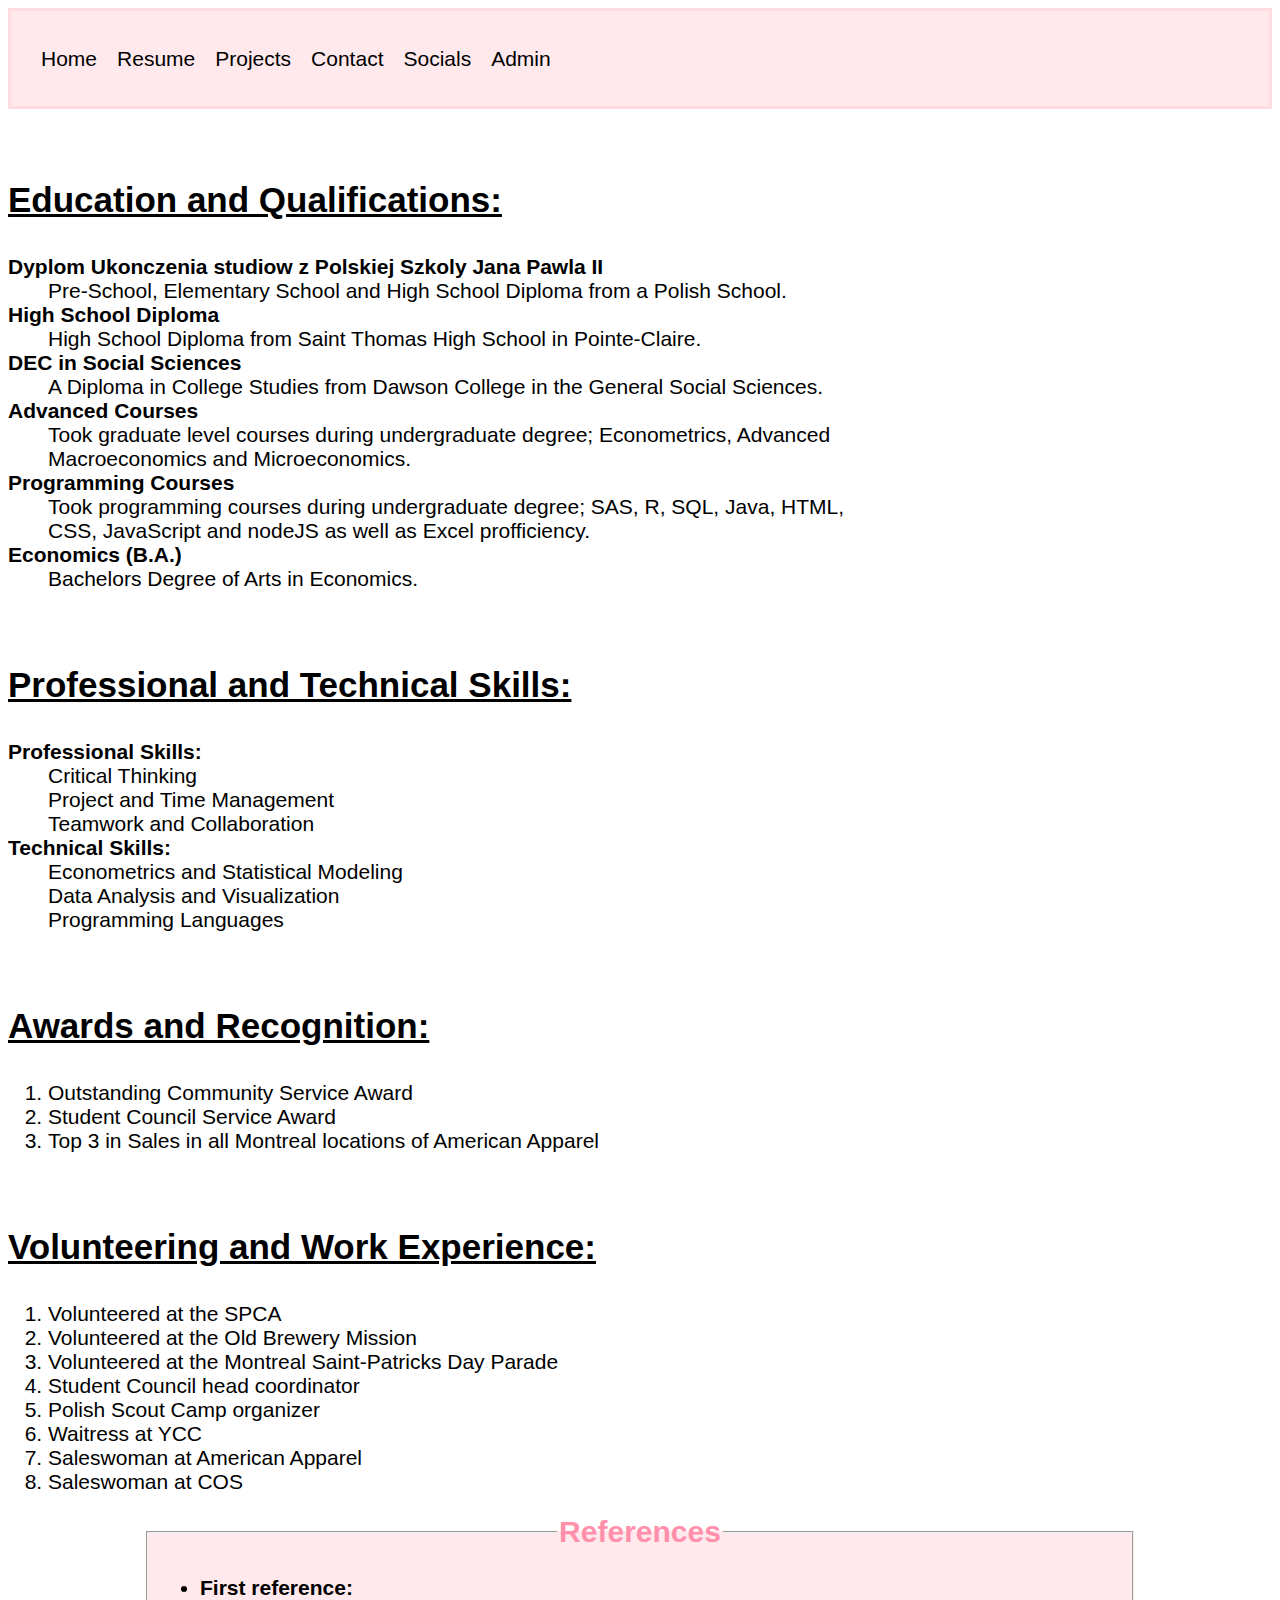
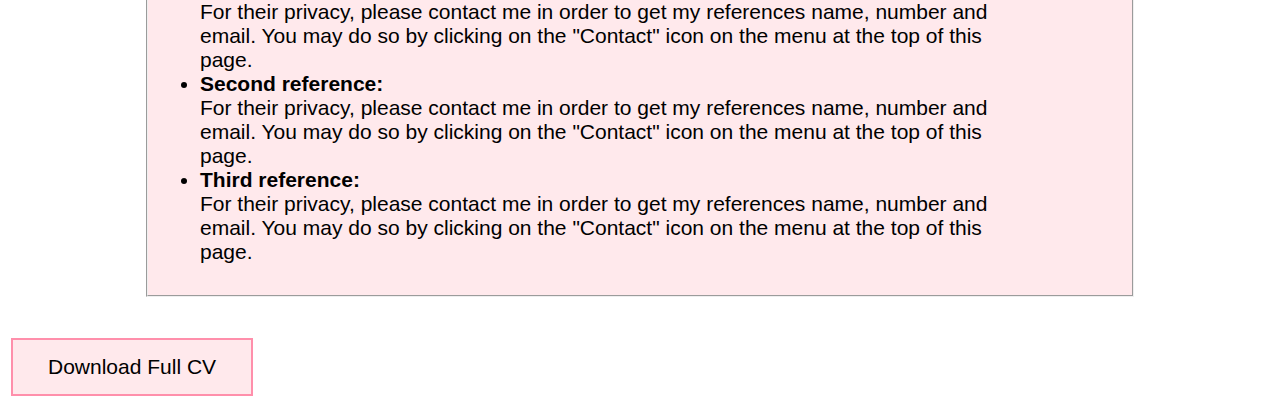
<file: resume.html>
<!--______________________________________________________________________________________
Student Name: Martha Mrozek
Student I.D.: 40180784

Course Code: SOEN-287 (Section S)
Course Title: Web Programming
Semester: Winter 2024
Due: Friday, February 09 2024

Instructor: Dr. Bonaventure Molokwu
Assesment Title: Assignment 01
______________________________________________________________________________________-->
<!--Resume Page-->
<!--THIS PAGE IS VALIDATED USING: HTML 4.01 Transitional-->
<!DOCTYPE html>
<head>
    <meta http-equiv="Content-Type" content="text/html; charset=utf-8">
    <meta name="viewport" content="width=device-width, initial-scale=1.0">
    <meta name="description" content="Martha Mrozek's Personal Website's Resume. 
        Includes Martha Mrozek's; education,qualifications,skills,recognition,experience,references and CV.">
    <meta name="author" content="Martha Mrozek">
    <meta name="keywords" content="CV, curriculum vitae, resume,  Economics Graduate CV, Concordia University Graduate, Martha Mrozek">
    <title>Resume - Martha Mrozek</title>
    <link rel="stylesheet" href="style.css">

    <style type="text/css">
    /*Creating the style formatting for anything that will be left aligned*/
    .left-align {
        text-align: left;
        font-size: 21px;
        max-width: 40em;
        color: black;
        font-family: "Arial", Helvetica, sans-serif;
    }
    /*Creating styling for the <dt> tag to create a more easy reading experience*/
    dt {
        font-weight: bold;
    }
    /*Creating styling for <h3> tag to always be underlined*/
    h3 {
        text-decoration: underline;
        text-align: left;
        font-size: 35px;
        max-width: 40em;
        color: black;
        font-family: "Arial", Helvetica, sans-serif;
    }
    /*Creating the "button" class to link CV*/
    .button_cv {
        border: none;
        color: #ffe9ec;
        font-family: "Arial Black", Helvetica, sans-serif;
        padding: 15px 35px;
        text-align: center;
        text-decoration: none;
        display: inline-block;
        font-size: 21px;
        margin: 5px 3px;
        transition-duration: 0.4s;
        cursor: pointer;
    }
    /*Creating class "button1" to format the colours of the CV button*/
    .button_cv1 {
        background-color: #ffe9ec; 
        color: black; 
        font-family: "Arial Black", Helvetica, sans-serif;
        border: 2px solid #ff8fab;
    }
    /*Creating class "button1" to format the colours of the CV button when user hovers over the button*/
    .button_cv1:hover {
        background-color: #ff8fab;
        color: #fff0f3;
        font-family: "Arial Black", Helvetica, sans-serif;
    }
    </style>
</head>
<body>
    <!--Creating the webpage layout following Style-A-->
    <div class="menu">
        <a class="active" href="index.html">Home</a>
        <a href="resume.html">Resume</a>
        <a href="projects.html">Projects</a>
        <a href="contact.html">Contact</a>
        <a href="social.html">Socials</a>
        <a href="admin.html">Admin</a>
    </div>
    <br><br>
    <!--Creating a Description List depicting Martha Mrozek's chronological education and respective qualifications-->
    <h3>Education and Qualifications:</h3>
    <dl class="left-align">
            <dt>Dyplom Ukonczenia studiow z Polskiej Szkoly Jana Pawla II</dt>
                <dd>Pre-School, Elementary School and High School Diploma from a Polish School.</dd>
            <dt>High School Diploma</dt>
                <dd>High School Diploma from Saint Thomas High School in Pointe-Claire.</dd>
            <dt>DEC in Social Sciences</dt>
                <dd>A Diploma in College Studies from Dawson College in the General Social Sciences.</dd>
             <dt>Advanced Courses</dt>
                <dd>Took graduate level courses during undergraduate degree; Econometrics, Advanced Macroeconomics and Microeconomics.</dd>
            <dt>Programming Courses</dt>
                <dd>Took programming courses during undergraduate degree; SAS, R, SQL, Java, HTML, CSS, JavaScript and nodeJS as well as Excel profficiency.</dd>
            <dt>Economics (B.A.)</dt>
                <dd>Bachelors Degree of Arts in Economics.</dd>
    </dl><br>
    <!--Creating a Description List depicting Martha Mrozek's Professional and Technical Skills-->
    <h3>Professional and Technical Skills:</h3>
    <dl class="left-align">
            <dt>Professional Skills:</dt>
                <dd>Critical Thinking</dd>
                <dd>Project and Time Management</dd>
                <dd>Teamwork and Collaboration</dd>
            <dt>Technical Skills:</dt>
                <dd>Econometrics and Statistical Modeling</dd>
                <dd>Data Analysis and Visualization</dd>
                <dd>Programming Languages</dd>
    </dl><br>
    <!--Creating an ordered list for awards and recognition--> 
    <h3>Awards and Recognition:</h3>
    <ol class="left-align">
        <li>Outstanding Community Service Award</li>
        <li>Student Council Service Award</li>            
        <li>Top 3 in Sales in all Montreal locations of American Apparel</li>
    </ol><br>  
<!--Creating an ordered list of work experience--> 
<h3>Volunteering and Work Experience:</h3>
    <ol class="left-align">
        <li>Volunteered at the SPCA</li>
        <li>Volunteered at the Old Brewery Mission</li>
        <li>Volunteered at the Montreal Saint-Patricks Day Parade</li>
        <li>Student Council head coordinator</li>
        <li>Polish Scout Camp organizer</li>
        <li>Waitress at YCC</li>
        <li>Saleswoman at American Apparel</li> 
        <li>Saleswoman at COS</li>           
    </ol>
<!--Using the fieldset tag to make a list of referees-->
    <fieldset class="legend fieldset_l">
        <legend>References</legend>
        <div class="left-align">
            <ul>
                <li>
                    <b>First reference:</b><br>
                    For their privacy, please contact me in order to get my references name, number and email. You may do so by clicking on the "Contact" icon on the menu at the top of this page. 
                </li>
                <li>
                    <b>Second reference:</b><br>
                    For their privacy, please contact me in order to get my references name, number and email. You may do so by clicking on the "Contact" icon on the menu at the top of this page. 
                </li>
                <li>
                    <b>Third reference:</b><br>
                    For their privacy, please contact me in order to get my references name, number and email. You may do so by clicking on the "Contact" icon on the menu at the top of this page.                </li>
            </ul>
        </div>
</fieldset>
<br><br> 
    <!--Creating a conspicuous button labeled: "Download CV" **this renders an error, you cant have button inside <a>
    <a
        href="MarthaMrozekCV(English).pdf"
        title="The curriculum vitae of Martha Mrozek in English, last updated Early 2019.">
        <button>Download Full CV</button>
    </a>
    <br><br>-->
    <!--Trying to create a aesthetic and more consipucous button that downloads the CV onto the users device while rendering no errors-->
    <form method="get" action="MarthaMrozekCV(English).pdf">
        <button type="submit" class="button_cv button_cv1">Download Full CV</button>
     </form>
</body>
</html>
</file>
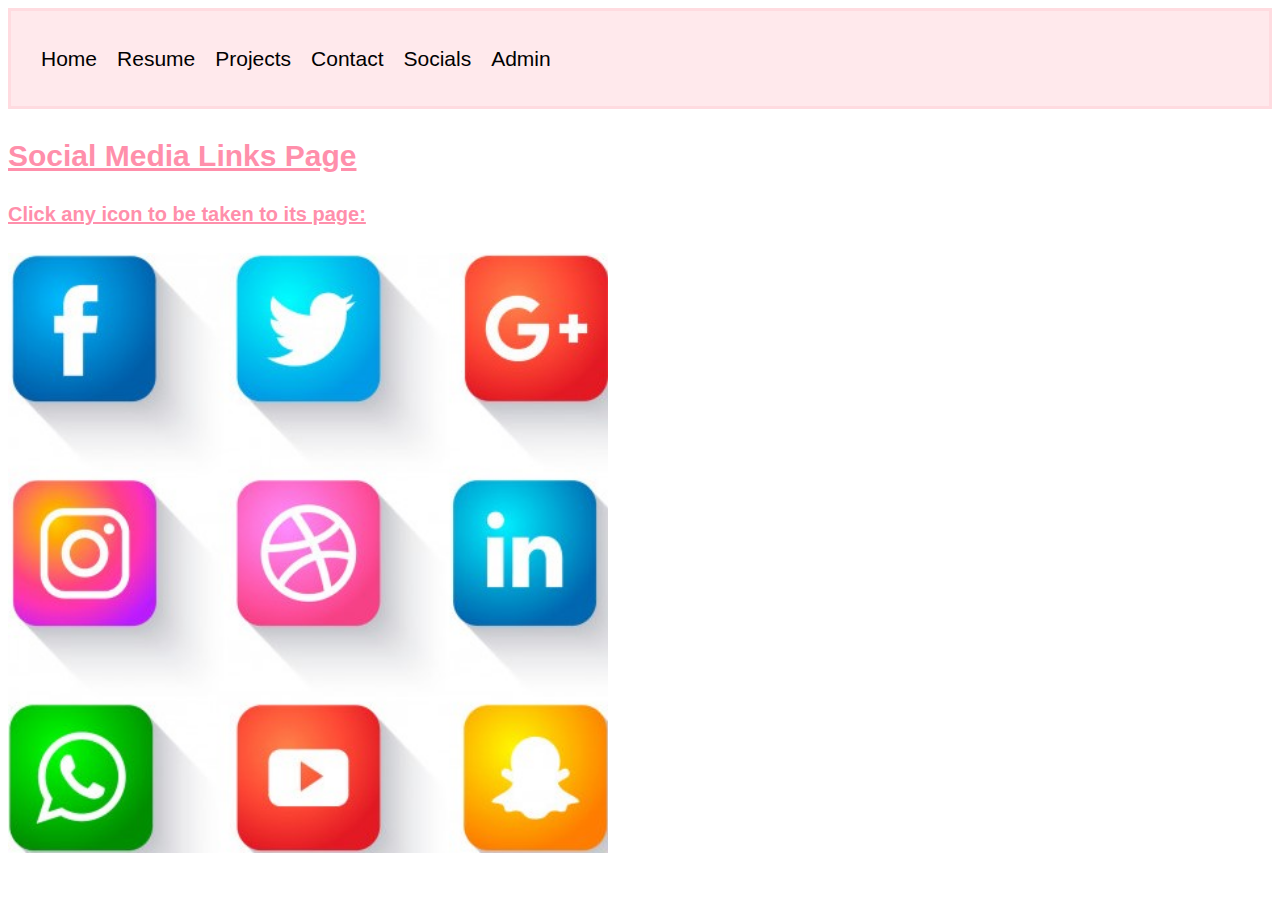
<file: social.html>
<!--______________________________________________________________________________________
Student Name: Martha Mrozek
Student I.D.: 40180784

Course Code: SOEN-287 (Section S)
Course Title: Web Programming
Semester: Winter 2024
Due: Friday, February 09 2024

Instructor: Dr. Bonaventure Molokwu
Assesment Title: Assignment 01
______________________________________________________________________________________-->
<!--Social Media Page-->
<!--THIS PAGE IS VALIDATED USING: HTML 4.01 Transitional-->
<!DOCTYPE html>
<head>
    <meta http-equiv="Content-Type" content="text/html; charset=utf-8">
    <meta name="viewport" content="width=device-width, initial-scale=1.0">
    <meta name="description" content="Martha Mrozek's Social Media Links. 
        Includes links to popular social media pages.">
    <meta name="author" content="Martha Mrozek">
    <meta name="keywords" content="CV, Martha Mrozek, Social Media, facebook, instagram, linkedin, twitter, google plus, dribble, whatsapp, youtube, snapchat">
    <title>Social Medias - Martha Mrozek</title>

    <style type="text/css">
        /*Creating a menu class to style the background of my banner menu layout*/
        .menu {
            overflow: scroll;
            font-family: "Arial", Helvetica, sans-serif;
            font-size: 21px;
            background-color: #ffe9ec;
            border: 3px solid #ffdbe0;
            padding-top: 20px;
            padding-left: 20px;
            padding-left: 20px;
            padding-bottom: 20px;
        }
        /*Creating the styling for the hyperlinks on the menu that use the <a> tag*/
        .menu a {
            float: left;
            color: black;
            text-align: center;
            padding-left: 10px;
            padding-right: 10px;
            padding-top: 15px;
            padding-bottom: 15px;
            border-radius: 5px;
            text-decoration: none;
            font-size: 21px; 
            line-height: 25px;   
        }
        /*Creating the styling for the menu hyperlinks when a mouse is hovering over each of the links*/
        .menu a:hover {
            background-color: #ffdbe0;
            padding-left: 10px;
            padding-right: 10px;
            padding-top: 10px;
            padding-bottom: 10px;
            color: black;
        }
        /*Creating the styling for the <h3> tag*/
        h3 {
            text-align: left;
            font-weight: bold;
            color:#ff8fab;
            text-decoration: underline;
            font-size: 30px;
            font-family: "Arial", Helvetica, sans-serif;
            max-width: 45em;
        }
        /*Creating the styling for the <h4> tag*/
            h4 {
            text-align: left;
            font-weight: bold;
            color:#ff8fab;
            text-decoration: underline;
            font-size: 20px;
            font-family: "Arial", Helvetica, sans-serif;
            max-width: 45em;
        }
    </style>
</head>
<body>
    <!--Creating the webpage layout following Style-A-->
    <div class="menu">
        <a class="active" href="index.html">Home</a>
        <a href="resume.html">Resume</a>
        <a href="projects.html">Projects</a>
        <a href="contact.html">Contact</a>
        <a href="social.html">Socials</a>
        <a href="admin.html">Admin</a>
    </div>
    <!--Creating a webpage header title so that users know what page they are on-->
    <h3>Social Media Links Page</h3> 
    <h4>Click any icon to be taken to its page:</h4>
    <!--Inserting the image file into my website in order to map it to the respective websites later-->
    <img src="social_media_icons.jpg" alt="Social Media Icons for 9 popular websites. The website logo 
    displayed from left to right, top to bottom are: Facebook, X foremerly known as Twitter, Google Plus, 
    Instagram, Dribbble, LinkedIn, WhatsApp, YouTube and Snapchat." width="600" height="600" usemap="#map_socials">
    <map name="map_socials" id="map_socials">
    <!--Linking FIRST ROW of social media logos to their respective website urls-->
        <!--Linking correct logo coordinates to Facebook-->
        <area shape="rect" coords="0,0,150,150"
        href="https://www.facebook.com" alt="This is a link to the log in page for Facebook.">
        <!--Linking correct logo coordinates to  X (Twitter)-->
        <area shape="rect" coords="220,0,375,150"
        href="https://www.twitter.com" alt="This is a link to the log in page for X (formerly known as Twitter).">
        <!--Linking correct logo coordinates to Google since Google+ ceased operating in 2019-->
        <area shape="rect" coords="450,0,600,150"
        href="https://www.google.com" alt="This is a link to the google search engine since Google+ is no longer operating.">  
    <!--Linking SECOND ROW of social media logos to their respective website urls-->         
        <!--Linking correct logo coordinates to Instagram-->
        <area shape="rect" coords="0,220,150,375"
        href="https://www.instagram.com" alt="This is a link to the log in page for Instagram.">
        <!--Linking correct logo coordinates to  Dribbble-->
        <area shape="rect" coords="220,220,375,375"
        href="https://www.dribbble.com" alt="This is a link to the log in page for Dribbble.">
        <!--Linking correct logo coordinates to LinkedIn-->
        <area shape="rect" coords="450,220,600,375"
        href="https://ca.linkedin.com" alt="This is a link to the log in page for LinkedIn.">
    <!--Linking THIRD ROW of social media logos to their respective website urls-->         
        <!--Linking correct logo coordinates to WhatsApp-->
        <area shape="rect" coords="0,450,150,600"
        href="https://www.whatsapp.com" alt="This is a link to the log in page for WhatsApp.">
        <!--Linking correct logo coordinates to YouTube-->
        <area shape="rect" coords="220,450,375,600"
        href="http://tinyurl.com/ye2x566w" alt="You've just been Rick Rolled! 
        (This is a link to the Rick Astley music video for Never Gonna Give You Up)">
        <!--Linking correct logo coordinates to Snapchat-->
        <area shape="rect" coords="450,450,600,600"
        href="https://www.snapchat.com" alt="A link to the Snapchat login page.">                       
    </map>
</body>
</html>
</file>
<file: style.css>
/*______________________________________________________________________________________________
Student I.D.: 40180784

Course Code: SOEN-287 (Section S)
Course Title: Web Programming
Semester: Winter 2024
Due: Friday, February 09 2024

Instructor: Dr. Bonaventure Molokwu
Assesment Title: Assignment 01
________________________________________________________________________________________________*/
/*THIS PAGE IS VALIDATED USING: HTML 4.01 Transitional*/
/* CSS Style code for Martha Mrozek's personal webpage */
/*THIS PAGE IS VALIDATED USING: CSS and CSS Level 3*/
/*______________________________________________________________________________________________*/

/*___________________________________CSS CODE FOR: index.html___________________________________*/
/*Creating a menu class to style the background of my banner menu layout*/
.menu {
    overflow: scroll;
    font-family: "Arial", Helvetica, sans-serif;
    font-size: 21px;
    background-color: #ffe9ec;
    border: 3px solid #ffdbe0;
    padding-top: 20px;
    padding-left: 20px;
    padding-left: 20px;
    padding-bottom: 20px;
}
/*Creating the styling for the hyperlinks on the menu that use the <a> tag*/
.menu a {
    float: left;
    color: black;
    text-align: center;
    padding-left: 10px;
    padding-right: 10px;
    padding-top: 15px;
    padding-bottom: 15px;
    border-radius: 5px;
    text-decoration: none;
    font-size: 21px; 
    line-height: 25px;   
}
/*Creating the styling for the menu hyperlinks when a mouse is hovering over each of the links*/
.menu a:hover {
    background-color: #ffdbe0;
    padding-left: 10px;
    padding-right: 10px;
    padding-top: 10px;
    padding-bottom: 10px;
    color: black;
}
/*Creating a class to style the statement portion of my page and ensuring it is centered*/
.statement {
    text-align: center;
    font-family: "Arial", Helvetica, sans-serif;
    font-size: 21px;
    max-width: 45em;   
}
/*Styling the fieldset tag to ensure it is centered and add personal aesthetic touches*/
.fieldset_c {
    margin:auto;
    background-color: #ffe9ec;
    max-width: 60em;
    text-align: center; 
}
/*Creating the legend class to style the legend of the fieldset tag*/
.legend > legend:first-of-type{
    text-align: center;
    color: #ff8fab;
    font-family: "Arial", Helvetica, sans-serif;
    font-size: 30px;
    font-weight: bold;
    max-width: 50em;            
}
/*Creating the bio class to style the text written for the biography and ensure it is centered*/
.bio {
    text-align: justify;
    font-family: "Arial", Helvetica, sans-serif;
    font-size: 21px;
    max-width: 45em;
}
/*Creating the styling for the <img> tag and ensuring it is centered for the webpage*/
img {
    display: block;
    margin-left: auto;
    margin-right: auto;
    border: 5px solid #ccc;
    border-radius: 10px;
    padding: 10px;
    width: 3000px;
    font-family: "Arial", Helvetica, sans-serif;
 }
 /*__________________________________CSS CODE FOR: resume.html__________________________________*/

/*Creating the styling for the <h3> tag*/
 h3 {
    text-align: left;
    font-weight: bold;
    text-decoration: underline;
    font-size: 30px;
    font-family: "Arial", Helvetica, sans-serif;
    max-width: 45em;
}
/*Styling the fieldset tag to ensure it is to the left and add personal aesthetic touches*/
.fieldset_l {
    margin:auto;
    background-color: #ffe9ec;
    max-width: 60em;
    text-align: left; 
}
    /*Creating the style formatting for anything that will be left aligned*/
    .left-align {
        text-align: left;
        font-size: 21px;
        max-width: 40em;
        color: black;
        font-family: "Arial", Helvetica, sans-serif;
    }
    /*Creating styling for the <dt> tag to create a more easy reading experience*/
    dt {
        font-weight: bold;
    }
    /*Creating styling for <h3> tag to always be underlined
    h3 {
        text-decoration: underline;
    }*/
    /*Creating the "button" class to link CV*/
    .button_cv {
        border: none;
        color: #ffe9ec;
        font-family: "Arial Black", Helvetica, sans-serif;
        padding: 15px 35px;
        text-align: center;
        text-decoration: none;
        display: inline-block;
        font-size: 21px;
        margin: 5px 3px;
        transition-duration: 0.4s;
        cursor: pointer;
    }
    /*Creating class "button1" to format the colours of the CV button*/
    .button_cv1 {
        background-color: #ffe9ec; 
        color: black; 
        font-family: "Arial Black", Helvetica, sans-serif;
        border: 2px solid #ff8fab;
    }
    /*Creating class "button1" to format the colours of the CV button when user hovers over the button*/
    .button_cv1:hover {
        background-color: #ff8fab;
        color: #fff0f3;
        font-family: "Arial Black", Helvetica, sans-serif;
    }
    /*Creating a class called "justified-aligned" to simplify styling text to be justified aligned*/
    .justified-aligned {
        text-align: justify;
    }
    /*Creating styling for the <ol> tag*/
    .projects {
        text-align: justify;
        font-size: 21px;
        color: black;
        font-family: "Arial", Helvetica, sans-serif;
    }

 /*__________________________________CSS CODE FOR: contact.html__________________________________*/
    /*Creating styling for the <body> tag to chnage the font-family to remain consisent accross my webpages*/
    body {
        font-family: Arial, Helvetica, sans-serif;
        box-sizing: border-box;
    }
    /*Creating styling for the <input> tag of type=text so that the style is consistent to my webpages and for the 
    name, email, phone-number and message box fields to be left aligned*/
    input[type=text], select, textarea {
        text-align: left;
        width: 100%;
        padding: 12px;
        border: 1px solid #ffdbe0;
        border-radius: 5px;
        box-sizing: border-box;
        margin-top: 6px;
        margin-bottom: 16px;
        resize: vertical;
    }
    /*Creating styling for the <input> tag of type=password so that the style is consistent to my webpages*/
    input[type=password] {
        text-align: left;
        width: 100%;
        padding: 12px;
        border: 1px solid #ffdbe0;
        border-radius: 5px;
        box-sizing: border-box;
        margin-top: 6px;
        margin-bottom: 16px;
        resize: vertical;
    }
    /*Creating styling for the <input> tag of type=submit so that the style is consistent to my webpages*/
    input[type=submit] {
        background-color: #c40e75;
        color: white;
        padding: 12px 20px;
        border: none;
        border-radius: 5px;
        cursor: pointer;
    }
    /*Creating styling for when a cursor is hovering over the submit button on the contact form*/
    input[type=submit]:hover {
        background-color: #950f5b;
     }
    /*Creating a class called "container" for styling my contact form background*/
    .container {
        border-radius: 5px;
        background-color: #ffe9ec;
        padding: 20px;
    }
</file>
